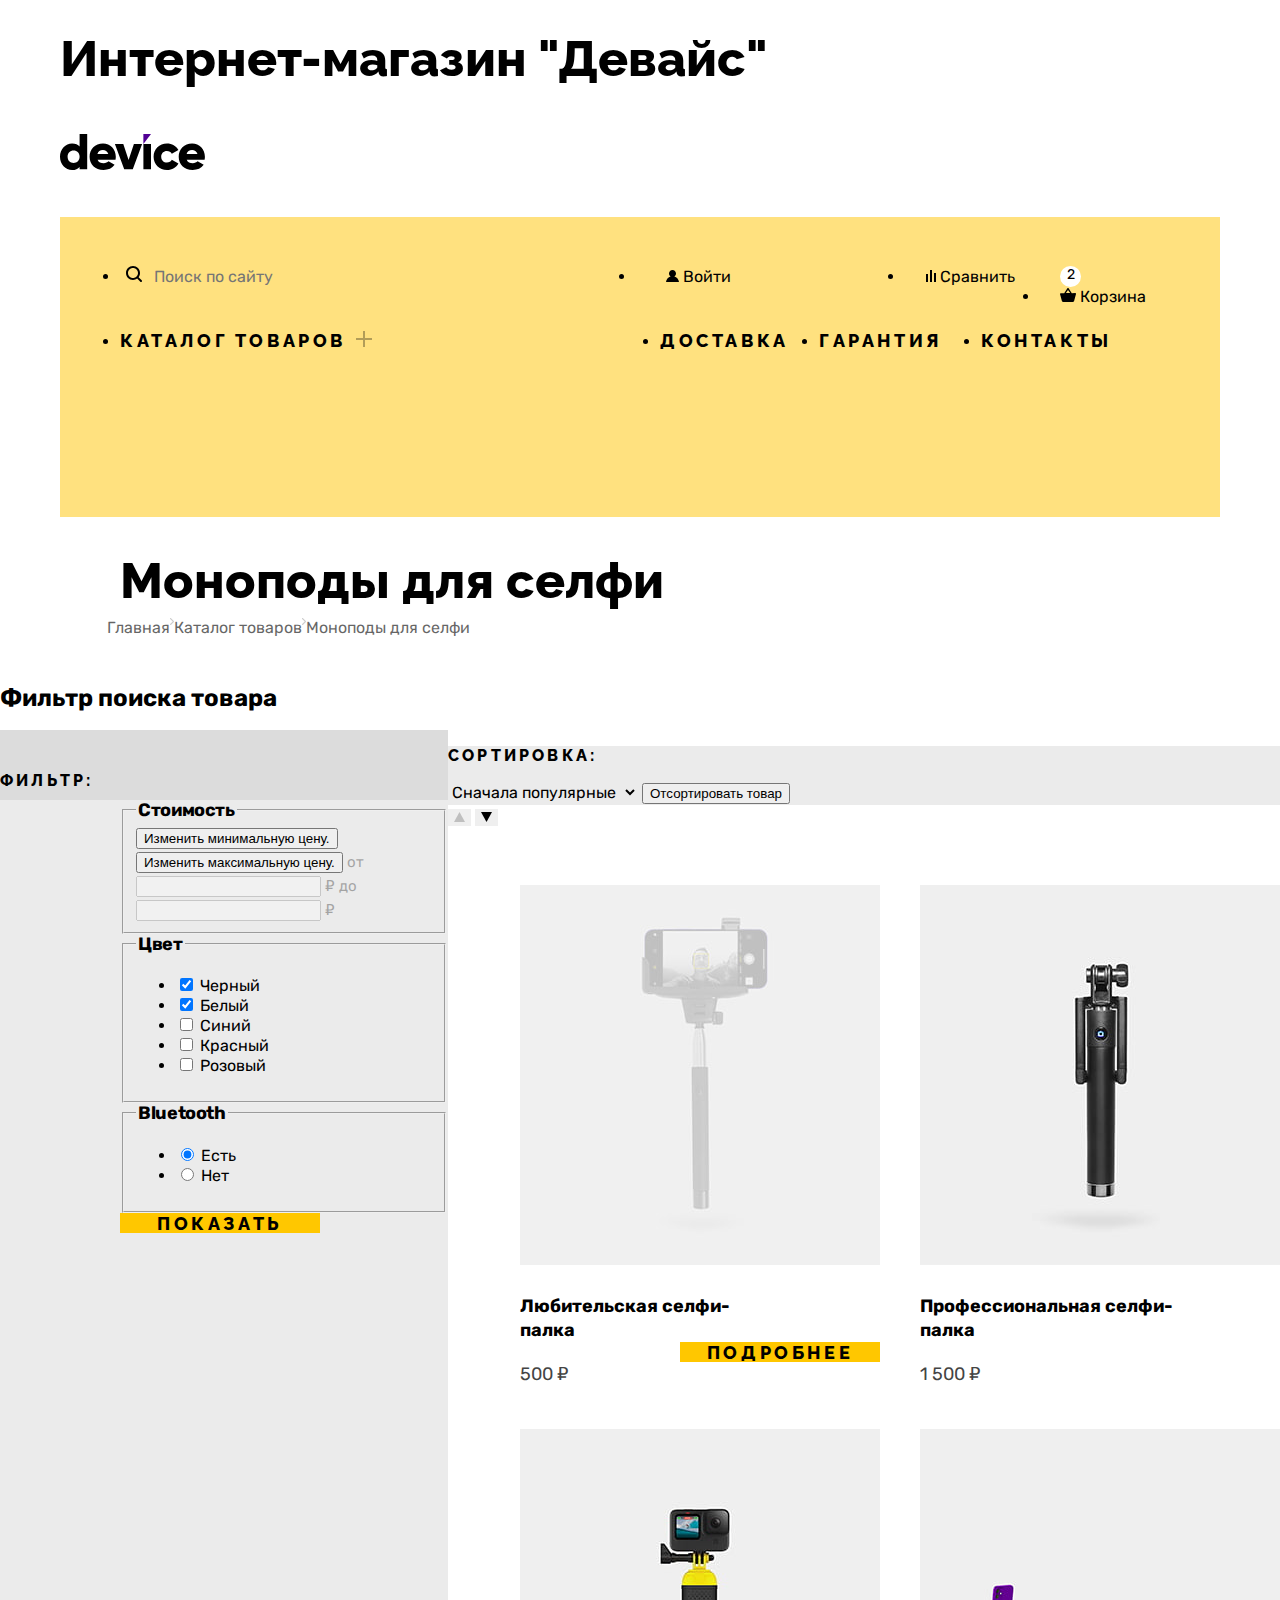
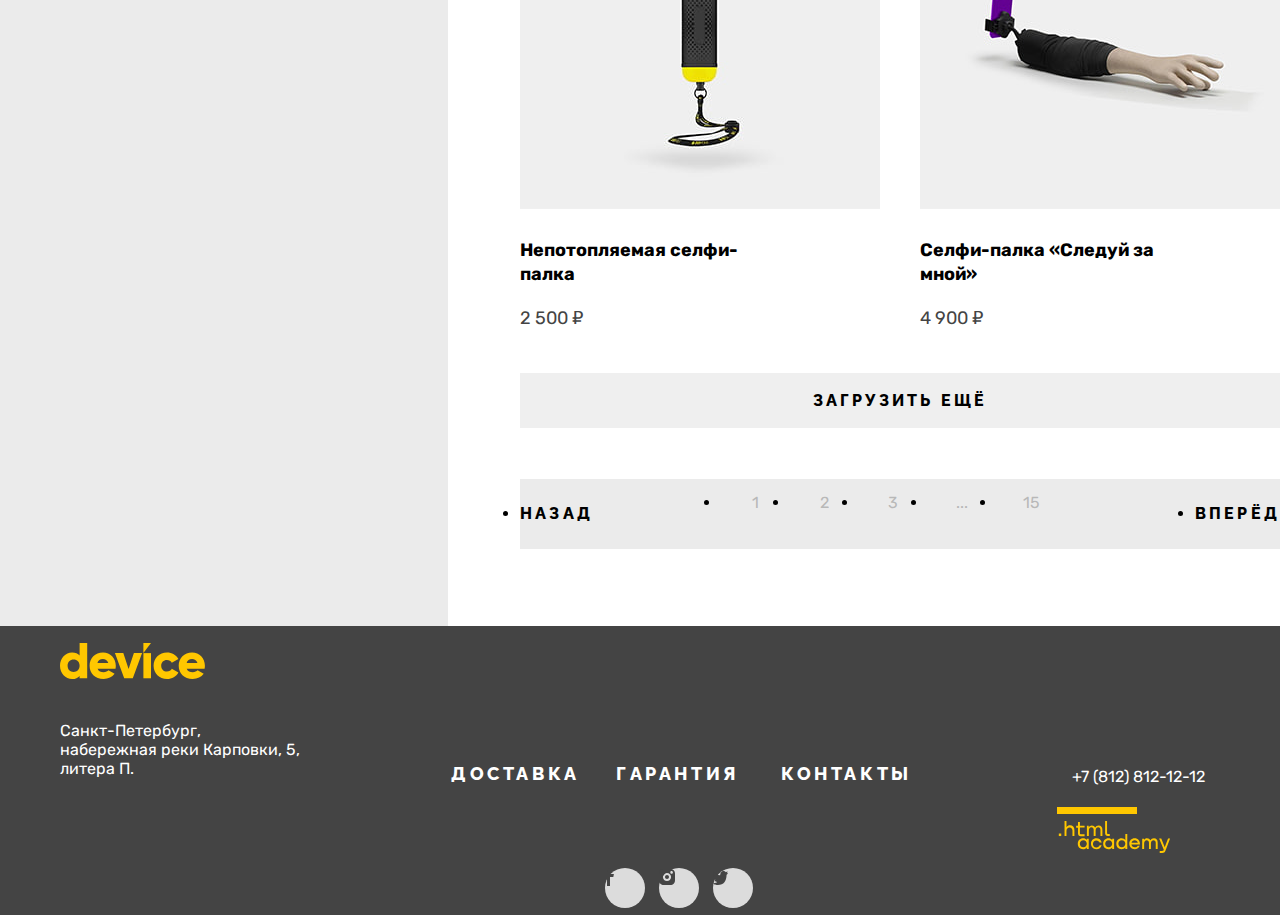
<file: catalog.html>
<!DOCTYPE html>
<html lang="ru">
  <head>
    <meta charset="utf-8">
    <title>HTML Academy: Каталог магазина Девайс</title>
    <link rel="stylesheet" href="css/styles.css">
  </head>
  <body>
    <header class="page-header">
      <h1 class="visually-hidden">Интернет-магазин "Девайс"</h1>
      <a class="logo-link" href="#">
        <img class="logo-device" src="img/icons/device-logo.svg" width="145px" height="36px" alt="Логотип магазина Девайс">
       </a>
       <div class="header-background">
       <nav class="navigation">
      <ul class="personal-navigation">
        <li class="personal-list personal-list-serach">
          <form action="https://echo.htmlacademy.ru/" method="get">
            <button class="button" type="submit">
              <img class="search-img" src="img/icons/search.svg" width="16px" height="16px" alt="Поиск по сайту">
         </button>
            <input class="search-bar" placeholder="Поиск по сайту" type="search">
           </form>
         </li>
        <li class="personal-list personal-list-user">
          <button class="button" type="button">
           <img class="user-img" src="img/icons/user.svg" width="13px" height="12px" alt="Пользователь"> 
           Войти
         </button>
         </li>
        <li class="personal-list personal-list-compare">
          <button class="button" type="button">
           <img class="compare-img" src="img/icons/compare.svg" width="10px" height="12px" alt="Сравнить">
            Сравнить
          </button>
         </li>
        <li class="personal-list personal-list-cart">
          <button class="button" type="button">
            <div class="quantity-of-goods">2</div>
           <img class="cart-img" src="img/icons/cart.svg" width="16px" height="14px" alt="Корзина">
           Корзина
         </button>
         </li>
      </ul>
 
      <ul class="navigation-list">
        <li class="navigation-item navigation-item-product">
          <a class="navigation-link-header" href="#">Каталог товаров</a>
          <button class="button" type="menu"> 
           <img class="product-img" src="img/icons/plus.svg" width="16px" height="16px" alt="Каталог товаров">
         </button>
         </li>
        <li class="navigation-item navigation-item-delivery">
          <a class="navigation-link-header" href="#">Доставка</a>
         </li>
        <li class="navigation-item navigation-item-warranty">
          <a class="navigation-link-header" href="#">Гарантия</a>
         </li>
        <li class="navigation-item navigation-item-contacts">
          <a class="navigation-link-header" href="#">Контакты</a>
         </li>
      </ul>
     </nav>
   </div>
    </header>  
    
   <main class="main-inner">
    <header class="inner-header">
        <h1 class="inner-header-title">Моноподы для селфи</h1>
        <ol class="breadcrumbs">
            <li class="breadcrumbs-item">
                <a class="breadcrumbs-link" href="index.html"> Главная</a>
            </li>
            <img class="nav-arrow" src="img/icons/nav-arrow.svg" width="4px" height="7px" alt="Декоративнй элемент: Следующая вкладка">
            <li class="breadcrumbs-item">
                <a class="breadcrumbs-link" href="catalog.html">Каталог товаров</a>
            </li>
            <img  class="nav-arrow" src="img/icons/nav-arrow.svg" width="4px" height="7px" alt="Декоративнй элемент: Следующая вкладка">
            <li class="breadcrumbs-item">
                <a class="breadcrumbs-link">Моноподы для селфи</a>
            </li>
        </ul>
    </header>
    <section class="catalog-products">
        <h2 class="visually-hidden">Фильтр поиска товара</h2>
    <div class="catalog-products-container">
      <div class="catalog-products-filter">
        <div class="catalog">
        <p>фильтр:</p>
      </div> 
      <div class="catalog-filter-container">
        <form class="catalog-filter" action="https://echo.htmlacademy.ru/" method="get">
            <fieldset class="catalog-filter-group">
              <legend class="catalog-filter-title">Стоимость</legend>
              <button class="range-toggle toggle-min" type="button">
                <span class="visually-hidden">Изменить минимальную цену.</span>
              </button>
              <button class="range-toggle toggle-max" type="button">
                <span class="visually-hidden">Изменить максимальную цену.</span>
              </button>
              <label class="catalog-filter-label">
                от <input class="catalog-filter-input" type="number" name="min-price"> ₽
              </label>
              <label class="catalog-filter-label">
                до <input class="catalog-filter-input" type="number" name="max-price"> ₽
              </label>
            </fieldset>
            <fieldset class="catalog-filter-group">
              <legend class="catalog-filter-title">Цвет</legend>
              <ul class="catalog-filter-list">
                <li class="catalog-filter-item">
                  <label class="control">
                    <input class="visually-hidden control-input" type="checkbox" name="Black" checked>
                    <span class="control-colors"></span>
                <span class="control-color">Черный</span>
                  </label>
                </li>
                <li class="catalog-filter-item">
                  <label class="control">
                    <input class="visually-hidden control-input" type="checkbox" name="White" checked>
                    <span class="control-colors"></span>
                <span class="control-color">Белый</span>
                  </label>
                </li>
                <li class="catalog-filter-item">
                  <label class="control">
                    <input class="visually-hidden control-input" type="checkbox" name="Blue">
                    <span class="control-colors"></span>
                <span class="control-color">Синий</span>
                  </label>
                </li>
                <li class="catalog-filter-item">
                  <label class="control">
                    <input class="visually-hidden control-input" type="checkbox" name="Red">
                    <span class="control-colors"></span>
                <span class="control-color">Красный</span>
                  </label>
                </li>
                <li class="catalog-filter-item">
                  <label class="control">
                    <input class="visually-hidden control-input" type="checkbox" name="Pink">
                    <span class="control-colors"></span>
                <span class="control-color">Розовый</span>
                  </label>
                </li>
              </ul>
            </fieldset>
            <fieldset class="catalog-filter-Bluetooth">
              <legend class="catalog-filter-title">Bluetooth</legend>
              <ul class="catalog-filter-list">
                <li class="catalog-filter-item">
                  <label class="control">
                    <input class="visually-hidden control-input" type="radio" name="product-group" value="there-is" checked>
                    <span class="control-mark"></span>
                <span class="control-label">Есть</span>
                  </label>
                </li>
                <li class="catalog-filter-item">
                  <label class="control">
                    <input class="visually-hidden control-input" type="radio" name="product-group" value="no">
                    <span class="control-mark"></span>
                <span class="control-label">Нет</span>
                  </label>
                </li>
              </ul>
            </fieldset>
            <button class="button-catalog" type="submit">Показать</button>
            </form>  
          </div>
        </div>
          <div class="sorting-type-container">
            <div class="sort-container">
            <form class="sorting-type">
                <label class="visually-hidden " for="sorting"><p class="sorting-p">сортировка:</p></label>
                <select class="select-control" id="sorting" name="sorting">
                  <option value="popular">Сначала популярные</option>
                  <option value="cheap">Цена по возрастанию</option>
                  <option value="expensive">Цена по убыванию</option>
                </select>
                <button class="visually-hidden" type="submit">Отсортировать товар</button>
              </form>
              <button class="button-sort" type="button">
                <img class="sort-up" src="img/icons/sort-up.svg" width="11px" height="10px" alt="Сортировка по возрастанию">
              </button>
              <button class="button-sort" type="button">
                <img class="sort-down" src="img/icons/sort-down.svg" width="11px" height="10px" alt="Сортировка по убыванию">
              </button>
            </div>
              <div class="product-list-container">
              <ul class="product-list">
                <li class="product-card">
                  <a class="link product-card-link" href="product.html">
                    <img class="product-card-image" src="img/product-1.jpg" width="360" height="380" alt="Любительская селфи-палка">
                    <h3 class="product-card-title">Любительская селфи-палка</h3>
                  </a>
                  <p class="product-card-price">500 ₽</p>
                  <button class="button button-catalog" type="button">Подробнее</button>
                </li>
                <li class="product-card">
                  <a class="link product-card-link" href="#">
                    <img class="product-card-image" src="img/product-2.jpg" width="360" height="380" alt="Профессиональная селфи-палка">
                    <h3 class="product-card-title">Профессиональная селфи-палка</h3>
                  </a>
                  <p class="product-card-price">1 500 ₽</p>
                </li>
                <li class="product-card">
                  <a class="link product-card-link" href="#">
                    <img class="product-card-image" src="img/product-3.jpg" width="360" height="380" alt="Непотопляемая селфи-палка">
                    <h3 class="product-card-title">Непотопляемая селфи-палка</h3>
                  </a>
                  <p class="product-card-price">2 500 ₽</p>
                </li>
                <li class="product-card">
                  <a class="link product-card-link" href="#">
                    <img class="product-card-image" src="img/product-4.jpg" width="360" height="380" alt="Селфи-палка «Следуй за мной»">
                    <h3 class="product-card-title">Селфи-палка «Следуй за мной»</h3>
                  </a>
                  <p class="product-card-price">4 900 ₽</p>
                </li>
              </ul>
              <button class="button-more pagination-show-more" type="button">Загрузить ещё</button>
              <ul class="pagination">
                <li class="pagination-item">
                  <a class="pagination-prev pagination-disabled">
                    Назад
                  </a>
                </li>
                <li class="pagination-item">
                  <a class="pagination-link pagination-current">1</a>
                </li>
                <li class="pagination-item">
                  <a class="pagination-link" href="#">2</a>
                </li>
                <li class="pagination-item">
                  <a class="pagination-link" href="#">3</a>
                </li>
                <li class="pagination-item">
                  <a class="pagination-link" href="#">...</a>
                </li>
                <li class="pagination-item">
                  <a class="pagination-link" href="#">15</a>
                </li>
                <li class="pagination-item">
                  <a class="pagination-prev pagination-next" href="#">
                    Вперёд
                  </a>
                </li>
              </ul>
            </div> 
          </div>  
        </div>
      </section>
   </main>

   <footer class="page-footer">
    <div class="page-footer-container">
     <div class="footer-left">
   <a class="logo-link-footer" href="#">
     <img class="logo-device" src="img/device-yellow.svg" width="144.9px" height="36px" alt="Логотип магазина Девайс">
    </a>
    <p class="adress-footer">Санкт-Петербург, набережная реки Карповки, 5, литера П.</p>
   </div>
   <div class="footer-center">
   <ul class="footer-navigation-list">
     <li class="footer-navigation-item">
       <a class="navigation-link-footer" href="#">Доставка</a>
      </li>
     <li class="footer-navigation-item">
       <a class="navigation-link-footer" href="#">Гарантия</a>
      </li>
     <li class="footer-navigation-item">
       <a class="navigation-link-footer" href="#">Контакты</a>
      </li>
   </ul>
   <ul class="footer-social-list">
     <li class="footer-social-item">
       <a class="footer-social-link" href="https://www.facebook.com/htmlacademy">
         <div class="footer-social-ellipse">
         <img class="sub-img" src="img/icons/facebook.svg" width="9px" height="18px" alt="Фейсбук">
       </div>
     </a>
     </li>
     <li class="footer-social-item">
       <a class="footer-social-link" href="https://www.instagram.com/htmlacademy">
       <div class="footer-social-ellipse">
         <img class="sub-img" src="img/icons/instagram.svg" width="16px" height="16px" alt="Инстаграм">
       </div>
     </a>
     </li>
     <li class="footer-social-item">
       <a class="footer-social-link" href="https://www.twitter.com/htmlacademy_ru">
       <div class="footer-social-ellipse">
         <img class="sub-img" src="img/icons/twitter.svg" width="15px" height="14.06px" alt="Твиттер">
       </div>
     </a>
     </li>
   </ul>
 </div>
 <div class="footer-right">
   <a class="telephone-footer" href="tel:+78128121212">+7 (812) 812-12-12</a>
   <div>
     <img src="img/icons/divider.svg" width="80px" height="7px" alt="декоративная полоса">
   </div>
   <a href="https://htmlacademy.ru/">
     <img class="htmlacademy-img" src="img/icons/logo_htmlacademy.svg" width="114.9px" height="32.9px" alt="HTML Academy">
   </a>
 </div>
 </div>
  </footer>
    </body>
</html>
</file>
<file: css/styles.css>
@font-face {
    font-family: "Raleway";
    font-style: normal;
    font-weight: 800;
    src: url("../fonts/raleway/raleway-800.woff2") format("woff2");
    font-display: swap;
}

@font-face {
    font-family: "Rubik";
    font-style: normal;
    font-weight: 400;
    src: url("../fonts/rubik/rubik-400.woff2") format("woff2");
    font-display: swap;
}

@font-face {
    font-family: "Rubik";
    font-style: normal;
    font-weight: 700;
    src: url("../fonts/rubik/rubik-700.woff2") format("woff2"); 
    font-display: swap;
}

@font-face {
    font-family: "Rubik";
    font-style: normal;
    font-weight: 800;
    src: url("../fonts/rubik/rubik-800.woff2") format("woff2");
    font-display: swap;
}

.html{
    height:100%;
}

.main-container {
    flex-grow: 1;
  }

body {
    margin:0;
    display:flex;
    flex-direction:column;
    min-height: 100%;
    font-family: "Rubik", sans-serif;
    font-size: 16px;
    line-height: 24px;
    color:#000000;
    background-color: #FFFFFF;
}

/*Шапка*/
.page-header{
    margin: 0 auto;
    color: #000000;
    background-color: #FFFFFF;
}

.header-background{
    width: 1160px;
    height: 300px;
    margin-right: 0 auto;
    margin-left: 0 auto;
    margin-top: 40px;
    background-color: #ffe17f;
}

.logo-device{
    margin-top: 17px;
}

.navigation {
    padding-top: 48px;
    padding-right: 25px;
    padding-bottom: 152px;
    padding-left: 60px;
  }

.personal-navigation{
    display: flex;
    flex-wrap: wrap;
    justify-content: space-between;
    margin:0;
    padding: 0;
    padding-bottom: 44px;
}

.personal-list-serach{
    width: 516px;
    height: 20px;
}

.personal-list-user{
    width: 245px;
    height: 20px;
    padding-left: 24px;
}

.personal-list-compare{
    width: 120px;
    height: 20px;
    padding-left: 15px;
}

.personal-list-cart{
    width: 141px;
    height: 21px;
    padding-left: 14px;
}

.navigation-list{
    display: flex;
    flex-wrap: wrap;
    justify-content: space-between;
    width: 1041px;
    height: 50px;
    margin: 0;
    padding: 0;
}

.navigation-item-product{
    width: 540px;
    height: 20px;
}

.navigation-item-delivery{
    width: 159px;
    height: 20px;
}

.navigation-item-warranty{
    width: 162px;
    height: 20px;
}

.navigation-item-contacts{
    width: 180px;
    height: 20px;
}

.navigation-link-header{
    font-family: "Raleway", sans-serif;
    font-size: 18px;
    line-height: 21px;
    font-weight: 800;
    letter-spacing: 0.2em;
    color: #000000;
    text-decoration: none;   
    text-transform: uppercase;
}

.button{
    font-family: "Rubik", sans-serif;
    font-size: 16px;
    color: black;
    background-color: #ffe17f;
    border: none;
}

.search-bar{
    font-family: "Rubik", sans-serif;
    color: black;
    font-size: 16px;
    background-color: #ffe17f;
    border: none;
}

.quantity-of-goods{
    font-family: "Rubik", sans-serif;
    font-size: 14px;
    color: #000000;
    text-align: center;
    width: 21px; 
    height: 21px;
    background-color: #FFFFFF;
    border-radius: 50%;
}

.main-index{
    font-family: "Rubik", sans-serif;
    font-size: 16px;
    color: black;
    background-color: #FFFFFF;
}

.page-container{
    width: 1160px;
    margin: 0 auto;
}

/*Слайдер*/
.slider{
    width: 1160px;
    margin: 0 auto;
    color: black;
    background-color: white;
}

.slider-pagination-item{
    display: flex;
    justify-content: space-between;  
}
/*
.number-slider-place{
    display: flex;
    flex-wrap: wrap;
    width: 250px;
    height: 135px;
    margin-left: 861px;
    margin-top: 29px;
    margin-bottom: 369px;
    margin-bottom: 50px;
}

.number-slider{
    font-family: "Rubik", sans-serif;
    font-style: normal;
    font-weight: 800;
    font-size: 180px;
    color: #FFFFFF;
    background-color: #ffe17f;
    align-items: center;
    text-align: right;
}
*/

.slider-left{
    width: 560px;
    display: flex;
    align-items: center;
}

.slider-prev {
    background-image: url(../img/icons/left_tall_arrow.svg);
    margin-right: -50px;
  }

.slider-next {
  background-image: url(../img/icons/right_tall_arrow.svg);
  margin-left: -45px;
}

.slider-button{
    z-index: 1;
    width: 40px;
    height: 60px;
    font-family: "Rubik", sans-serif;
    font-size: 16px;
    color: black;
    background-color: #FFFFFF;
    border: none;
}

.slider-right {
    width: 560px;
    display: flex;
    flex-wrap: wrap;
  }

.slider-product-slogan{
    width: 560px;
    height: 110px;
    margin: 0;
    margin-top: 120px;
    font-family: "Raleway", sans-serif;
    font-size: 50px;
    line-height: 50px;
    color: #000000;
}

.slider-product-description{
    width: 560px;
    height: 80px;
    margin: 0;
    margin-top: 19px;
    font-family: "Rubik", sans-serif;
    font-size: 18px;
    color: #444444;
}

.link{
    font-family: "Raleway", sans-serif;
    font-weight: 800;
    text-decoration: none;   
    color: #000000;
}

.slider-link{
    display: block;
    position: relative;
    box-sizing: border-box;
    width: 220px;
    height: 50px;
    margin: 0;
    padding: 14px 0 16px 0;
    text-align: center;
    margin-right: 200px;
    font-size: 18px;
    text-align: center;
    letter-spacing: 0.2em; 
    text-transform: uppercase;
    background-color: #FFE17F;
}

.characteristic{
    margin-right: 20px;
    font-family: "Rubik", sans-serif;
    font-size: 36px;
    line-height: 30px;
    color: #000000;
}

.explanation{
    margin: 0;
    font-family: "Rubik", sans-serif;
    font-size: 16px;
    line-height: 50px;
    color: #444444;
}

/*Категории*/
.category{
    width: 1160px;
    margin: 0 auto;
    margin-bottom: 70px;
}

.category-list{
    margin: 0;
    padding: 0;
    display: flex;
    justify-content: space-between;
    position: relative;
    padding-top: 200px;
}

.category-block{
    width: 160px;
    height: 160px;
    background: #FFE17F;
}

.category-link{
    font-size: 18px;
    line-height: 24px;
    letter-spacing: -0.02em;
    display: block;
}

.category-img{
    background-color: none;
}

.category-character{
    font-family: "Raleway", sans-serif;
    font-style: normal;
    font-weight: 800;
    font-size: 18px;
    color: #000000;
    letter-spacing: -0.02em;
}

/*Сервисы*/
.service{
    width: 1160px;
    margin: 0 auto;
    display: flex;
}

.service-navigation{
    background-color: #F0F0F0;
}

.service-nav{
    font-family: "Raleway", sans-serif;
    font-style: normal;
    font-weight: 800;
    font-size: 18px;
    text-align: center;
    letter-spacing: 0.2em;
    text-transform: uppercase;
    color: black;
    background-color:#FFC700;
}

.service-nav-focus{
    color: #FFE17F;
    background-color: black;
}

h3{
    font-family: "Raleway", sans-serif;
    font-style: normal;
    font-weight: 800;
    font-size: 50px;
    color: #000000;
}

.service-description{
    font-family: "Rubik", sans-serif;
    font-size: 18px;
    color: #444444;
}

/*Доставка под заказ*/
.special-delivery{
    width: 1160px;
    margin: 0 auto;
    margin-top: 90px;
}

.special-delivery-segment{
    width: 1160px;
    height: 100px;
    background-color: #F0F0F0;;
}

.delivery-special-button{
    width: 125px;
    height: 100px;
    background-color: #FFE17F;
    border: none;
}

.special-delivery-word{
    font-family: "Raleway", sans-serif;
    font-style: normal;
    font-weight: 800;
    font-size: 20px;
    text-align: center;
    letter-spacing: 0.2em;
    text-transform: uppercase;
    color: #000000;
    width: 910px;
    height: 20px;

}

.info-special-delivery{
    width: 40px;
    height: 40px;
    background-color: #EBEBEB;
    border-radius: 50%;
    border: none;
}

/*О нас, Контакты*/
.information{
    margin: 0 auto;
    margin-top: 97px;
    display: flex;
    justify-content: space-between;
    width: 1160px;
}

.about-us{
    width: 560px;
    display: flex;
    flex-direction: column;
}

.contacts{
    width: 560px;
}

.about-us-word{
    font-family: "Rubik", sans-serif;
    font-size: 18px;
    color: #444444;
    }

.about-us-list{
    font-family: "Rubik", sans-serif;
    font-weight: bold;
    font-size: 18px;
    color: #000000;
    line-height: 20px;
}

.about-us-word-bold{
    font-family: "Rubik", sans-serif;
    font-weight: bold;
    font-size: 24px;
    color: #444444;
}

.about-us-telephone{
    font-family: "Rubik", sans-serif;
    font-size: 18px;
    text-decoration: none;
    color: #444444;
}

/*Подписка*/
.mailing-words{
    width: 559px;
    margin-top: 86px;
    font-family: "Rubik", sans-serif;
    font-size: 18px;
    line-height: 30px;
    color: #444444;
}

.mailing{
    width: 1440px;
    margin-top: 87px;
    margin: 0 auto;
    display: flex;
    flex-wrap: wrap;
    background-color: #F0F0F0;
}

.subscribe{
    width: 601px;
    margin-top: 75px;
    line-height: 50px;
}

.e-mail-input{
    width: 601px;
    font-family: "Rubik",sans-serif;
    font-size: 18px;
    line-height: 30px;
    color: #444444;
    opacity: 0.5;
    border: none;
}

.subscribe-button{
    font-family: "Raleway", sans-serif;
    font-weight: 800;
    font-size: 18px;
    line-height: 21px;
    text-align: center;
    letter-spacing: 0.2em;
    color: #000000;
    text-transform: uppercase;
    width: 260px;
    height: 55px;
    opacity: 0.1;
    border: 3px solid;
    background-color: #ebebeb;
}
    
.its-free{
    margin-left: auto;
    font-family: "Rubik",sans-serif;
    font-size: 18px;
    line-height: 30px;
    color: #444444;
}

/*Подвал*/
.page-footer{
    color: #FFFFFF;
    background-color: #444444;
}

.page-footer-container {
    width: 1160px;
    margin: 0 auto;
    display: flex;
    justify-content: space-between;
}

.footer-left{
    flex-basis: 240px;
    margin: 0;
    padding: 0;
  }

.adress-footer{
    font-family: "Rubik",sans-serif;
    font-size: 16px;
    line-height: 19px;
    color: #FFFFFF;
}

.logo-link-footer{
    margin-top: 62px;
}

.adress-footer{
    margin: 0;
    padding: 0;
    margin-top: 35px;
}

.footer-center{
    margin: 0;
    padding: 0;
  }

.footer-navigation-list{
    display: flex;
    flex-wrap: wrap;
    justify-content: left;
    margin: 0;
    padding: 0;
    margin-top: 123px;
}

.footer-navigation-item{
    display: block;
    padding: 14px 20px 15px 20px;
    width: 125px;
    height: 21px;
    padding: 14px 20px 15px 20px;
}

.footer-social-list{
    display: flex;
    justify-content: center;
    flex-wrap: wrap;
    margin: 0;
    padding: 0;
    margin-top: 62px;
}

.footer-social-item{
    display: block;
    margin: 7px;
}

.footer-social-ellipse{
    width: 40px; 
    height: 40px;
    background-color: #DCDCDC;
    border-radius: 50%;
}

.navigation-link-footer{
    font-family: "Raleway",sans-serif;
    font-weight: 800;
    font-size: 18px;
    line-height: 21px;
    text-align: center;
    letter-spacing: 0.2em;
    text-transform: uppercase;
    color: #FFFFFF;
    text-decoration: none;
}

.footer-right{
    margin: 0;
    padding: 0;
}

.telephone-footer{
    display: block;
    margin-left: auto;
    margin-top: 133px;
    padding: 3px 15px 5px 15px;
    font-family: "Rubik",sans-serif;
    font-size: 16px;
    line-height: 30px;
    color: #FFFFFF;
    text-decoration: none;
}

.personal-link-logout{
    display: block;
    padding: 10px;
    margin-left: auto;
    margin-top: 63px;
    font-family: "Rubik",sans-serif;
    font-size: 16px;
    line-height: 19px;
    color: #000000;
    opacity: 0.3;
    text-decoration: none;
}

h1{
    font-family: "Raleway",sans-serif;
    font-weight: 800;
    font-size: 50px;
    line-height: 50px;
    color: #000000;
}

.main-inner{
    color: black;
    background-color: #FFFFFF;
}

.inner-header{
    width: 1160px;
    margin: 0 auto;
}

.inner-header-title{
    margin: 39px 0 0 60px;
    padding: 0;
}

.breadcrumbs {
    display: flex;
    margin: 12px 0 0 47px;
    padding: 0;
  }

.breadcrumbs-item{
    list-style-type: none;
    font-family: "Rubik", sans-serif;
    font-size: 16px;
    line-height: 19px;
    color: #000000;
    opacity: 0.6;
    }

.breadcrumbs-link{
    text-decoration: none;
    color: #000000;
}

.catalog-products {
    margin: 49px 0 0 0;
  }

.catalog-products-container {
    display: flex;
  }

.catalog-products-filter{
    width: 468px;
    background-color: #ebebeb;
    margin-right: auto;
}

.catalog{
    box-sizing: border-box;
    background-color: #dcdcdc;
    height: 70px;
    padding-top: 25px;
    font-family: "Raleway", sans-serif;
    font-weight: 800;
    font-size: 16px;
    line-height: 19px;
    letter-spacing: 0.2em;
    text-transform: uppercase;
    color: #000000;
}

.catalog-filter{
    width: 328px;
    margin: 0 0 0 auto;
    padding-left: 60px;
    color: black;
    background-color: #ebebeb;
}

.catalog-filter-title{
    font-family: "Rubik",sans-serif;
    font-weight: bold;
    font-size: 18px;
    line-height: 20px;
    letter-spacing: -0.02em;
    color: #000000;
}

.catalog-filter-label{
    font-family: "Rubik", sans-serif;
    font-size: 15px;
    line-height: 18px;
    text-align: center;
    color: #000000;
    opacity: 0.3;
}

.catalog-filter-item{
    font-family: "Rubik",sans-serif;
    font-size: 16px;
    line-height: 19px;
    color: #000000;
}

.button-catalog{
    width: 200px;
    height: 20px;
    padding: 0;
    z-index: 0;
    position: relative;
    background-color: #FFC700;
    border: none;
    font-family: "Raleway", sans-serif;
    font-weight: 800;
    font-size: 18px;
    line-height: 21px;
    text-align: center;
    letter-spacing: 0.2em;
    text-transform: uppercase;
    color: #000000;
}

.sorting-type-container{
    width: 832px;
    margin-right: auto;
}

.sorting-type{
    color: black;
    background-color: #ebebeb;
}

.product-card {
    display: flex;
    flex-wrap: wrap;
    position: relative;
    justify-content: space-between;
    width: 360px;
  }

.product-list-container{
    width: 832px;
}

.product-list{
    margin: 69px 0 0 72px;
    padding: 0;
    display: grid;
    grid-template-columns: auto auto;
    grid-column-gap: 40px;
    grid-row-gap: 44px;
}

.sort-container{
    width: auto;
    height: 70px;
}

.sorting-p{
    font-family: "Raleway", sans-serif;
    font-weight: 800;
    font-size: 16px;
    line-height: 19px;
    letter-spacing: 0.2em;
    text-transform: uppercase;
    color: #000000;
}

.select-control{
    border: none;
    background-color: #ebebeb;
    font-family: "Rubik", sans-serif;
    font-size: 16px;
    line-height: 19px;
    color: #000000;
}

.button-sort{
    background-color: none;
    border:none;
}

.product-card-title{
    margin: 22px 0 0 0;
    max-width: 260px;
    font-family: "Rubik", sans-serif;
    font-weight: bold;
    font-size: 18px;
    line-height: 24px;
    color: #000000;
}

.product-card-price{
    margin: 22px 0 0 0;
    font-family: "Rubik", sans-serif;
    font-size: 18px;
    line-height: 21px;
    text-align: right;
    color: #444444;

}

.button-more{
    width: 760px;
    height: 55px;
    border:none;
    margin: 44px 0 0 72px;
    font-family: "Raleway", sans-serif;
    font-weight: 800;
    font-size: 16px;
    line-height: 19px;
    text-align: center;
    letter-spacing: 0.2em;
    text-transform: uppercase;
    color: #000000;
}

.pagination{
    display: flex;
    margin: 51px 0 77px 72px;
    padding: 0;
    width: 760px;
    height: 70px;
    background-color: #ebebeb;
}

.pagination-item {
    align-self: center;
  }

.pagination-item:first-child {
    margin-right: auto;
  }

.pagination-item:last-child {
    margin-left: auto;
  }

.pagination-prev {
    font-family: "Raleway",sans-serif;
    font-weight: 800;
    font-size: 16px;
    line-height: 19px;
    align-items: center;
    letter-spacing: 0.2em;
    text-transform: uppercase;
    color: #000000;
    text-decoration: none;
}

.pagination-link{
    display: block;
    width: 38px;
    height: 38px;
    padding: 8px 16px 11px 15px;
    font-family: "Rubik", sans-serif;
    font-size: 16px;
    line-height: 19px;
    text-align: center;
    color: #444444;
    opacity: 0.3;
    text-decoration: none;
}
</file>
